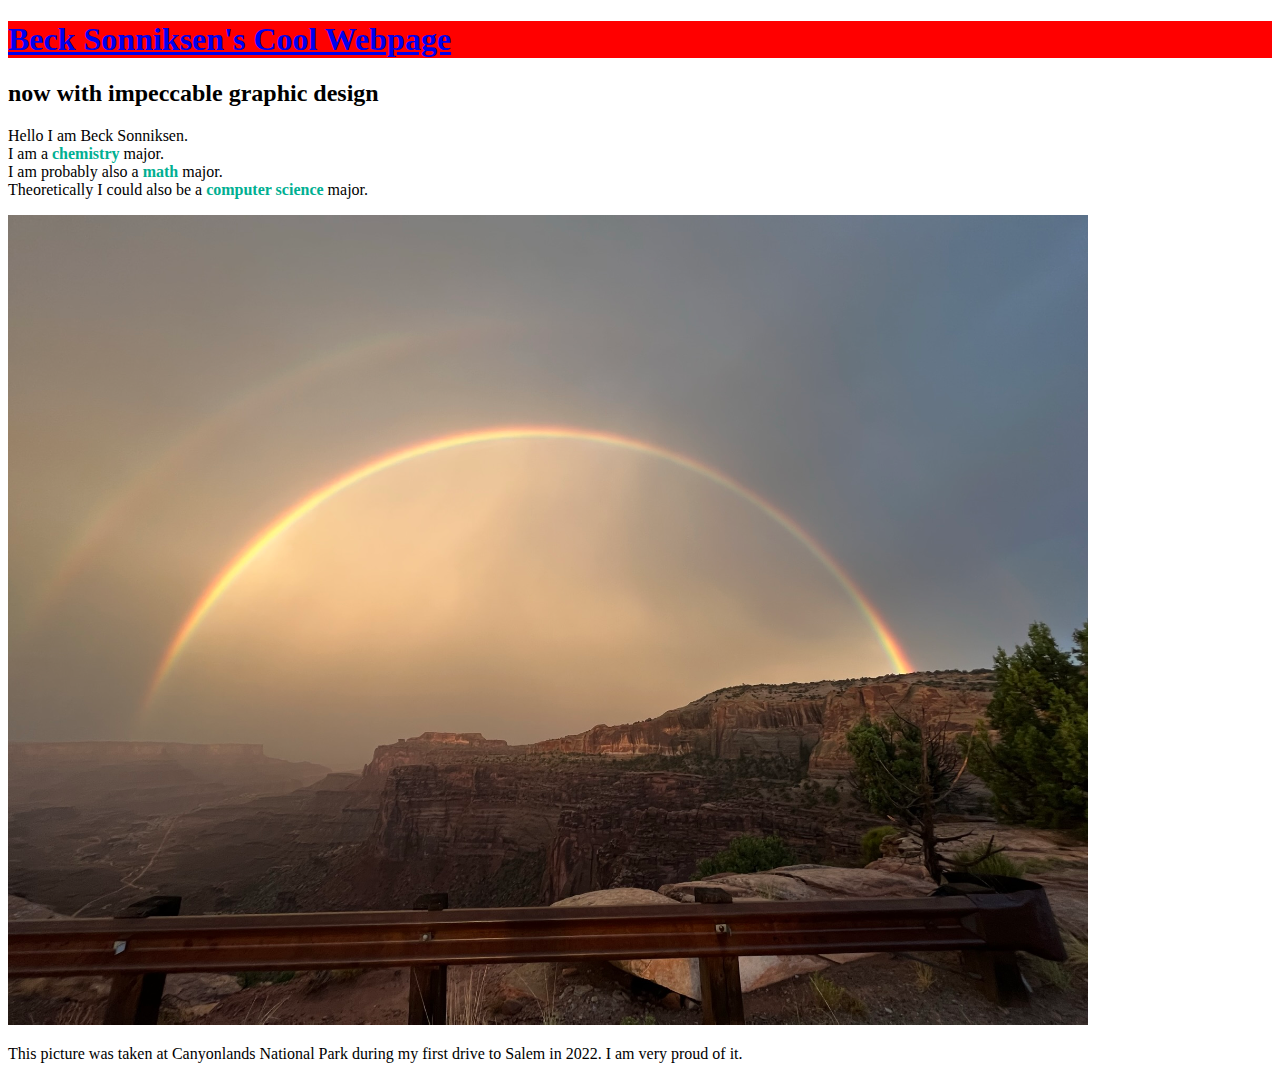
<file: index.html>
<!DOCTYPE html>
<html lang="en">
  <head>
    <title>Beck Is Super Cool</title>
    <style>
      strong {color: rgb(0, 175, 146);}
      h1 {background: red;}
    </style>
  </head>
  <body>
    <h1>
      <a href="https://github.com/btsonniksen/btsonniksen.github.io">Beck Sonniksen's Cool Webpage</a>
    </h1>
    <h2>now with impeccable graphic design</h2>
    <p>Hello I am Beck Sonniksen.<br>
      I am a <strong>chemistry</strong> major.<br>
      I am probably also a <strong>math</strong> major.<br>
      Theoretically I could also be a <strong>computer science</strong> major.
    </p>
    <!-- So if someone with a 720p monitor opened this webpage, the following image would be massive, right? -->
    <img src="IMG_5949.jpeg" width="1080px" alt="A photo of a double rainbow over a canyon"></img>
    <p>This picture was taken at Canyonlands National Park during my first drive to Salem in 2022. I am very proud of it.</p>
  </body>
</html>
</file>
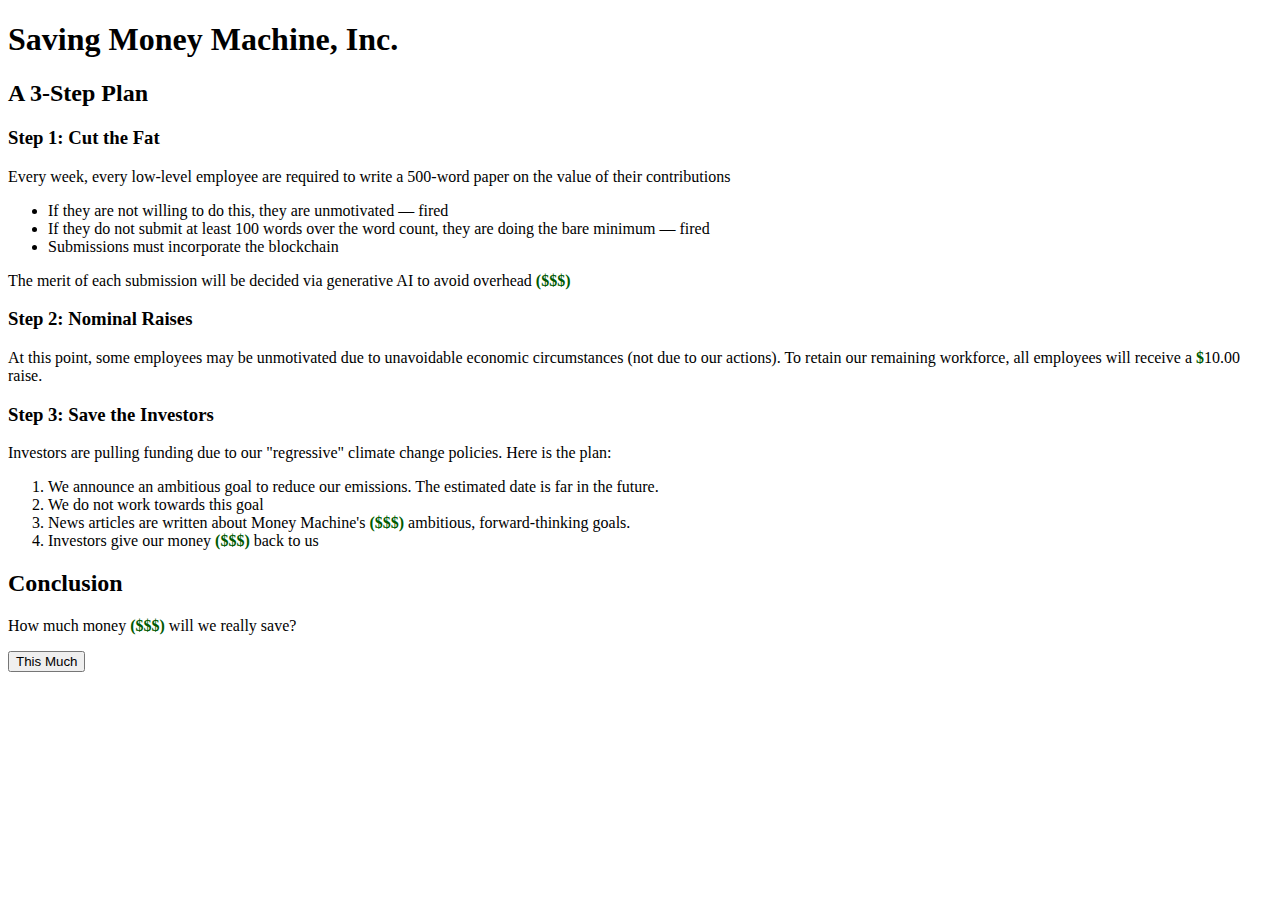
<file: pitch.html>
<!DOCTYPE html>
<html>
    <head>
        <title>How to Not Lose Money</title>
        <link rel="stylesheet" href="./styles.css"/>
        
    </head>
    <body>
        <script>
            function massivize() {
                document.span.classList.toggle("massive-gains");
            }
        </script>
        <h1>Saving Money Machine, Inc.</h1>
        <h2>A 3-Step Plan</h2>
        <h3>Step 1: Cut the Fat</h3>
        <p>Every week, every low-level employee are required to write a 500-word paper on the value of their contributions
            <ul>
                <li>If they are not willing to do this, they are unmotivated — fired
                <li>If they do not submit at least 100 words over the word count, they are doing the bare minimum — fired
                <li>Submissions must incorporate the blockchain
            </ul>
            The merit of each submission will be decided via generative AI to avoid overhead <span class="money">($$$)</span>
        </p>

        <h3>Step 2: Nominal Raises</h3>
        <p>At this point, some employees may be unmotivated due to unavoidable economic circumstances (not due to our actions). To retain our remaining workforce, all employees will receive a <span class="money">$</span>10.00 raise.</p>

        <h3>Step 3: Save the Investors</h3>
        <p>Investors are pulling funding due to our "regressive" climate change policies. Here is the plan:</p>
        <ol>
            <li>We announce an ambitious goal to reduce our emissions. The estimated date is far in the future.</li>
            <li>We do not work towards this goal</li>
            <li>News articles are written about Money Machine's <span class="money">($$$)</span> ambitious, forward-thinking goals.</li>
            <li>Investors give our money <span class="money">($$$)</span> back to us</li>
        </ol>

        <h2>Conclusion</h2>
        <p>How much money <span class="money">($$$)</span> will we really save?</p>
        <button onclick="massivize();">This Much</button>
    </body>
</html>
</file>
<file: styles.css>
.money {
    color: rgb(0, 90, 0);
    font-weight: bold;
}

.emphasis {
    color: red;
}

.massive-gains {
    font-size: 100pt;
}
</file>
